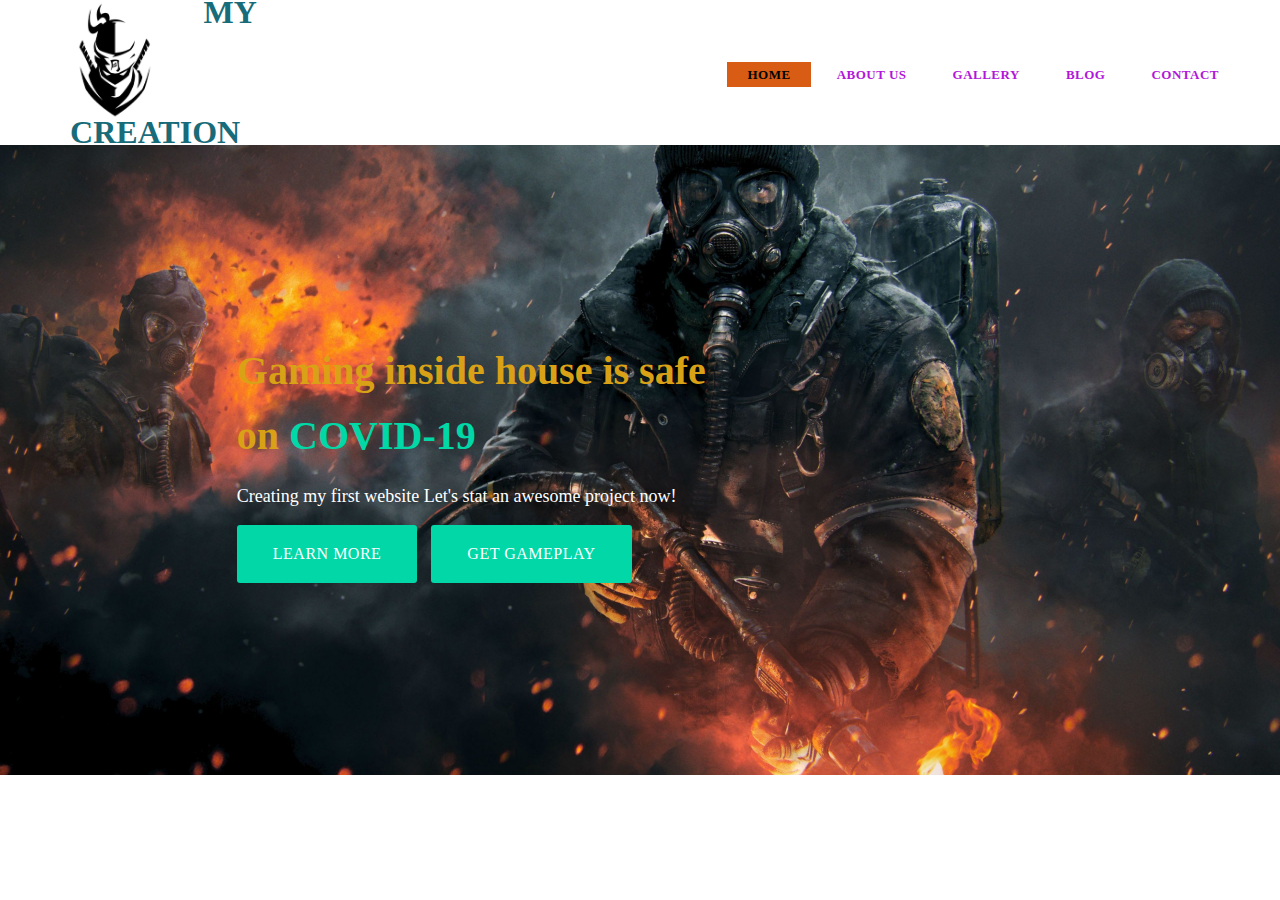
<file: WebsiteSujan/index.html>
<!DOCTYPE html>
<html>
<head>
	<title>MY CRETIONS</title>
	<link rel="stylesheet" type="text/css" href="css/style.css">
</head>
<body>
	
<div class="container">
	<div class="main">
		<nav>
			<div class="logo">
				<img src="images/logo.png">
				<h1>MY CREATION</h1>
			</div>
			<ul>
				<li class="active"><a href="#">HOME</a></li>
				<li><a href="aboutus.html">ABOUT US</a></li>
				<li><a href="gallery.html">GALLERY</a></li>
				<li><a href="blog.html">BLOG</a></li>
				<li><a href="contact.html">CONTACT</a></li>
			</ul>
		</nav>
	</div>
	<div class="slider">
		<div class="title">
			<h1>Gaming inside house is safe on <span>COVID-19</span></h1>
			<p>Creating my first website Let's stat an awesome project now! </p>
			<a href="learnmore.html" target="_blank" class="btn">LEARN MORE</a>
			<a href="getgameplay.html" target="_blank" class="btn">GET GAMEPLAY</a>
		</div>
	</div>

	
		</div>
	</div>
</div>

</body>
</html>
</file>
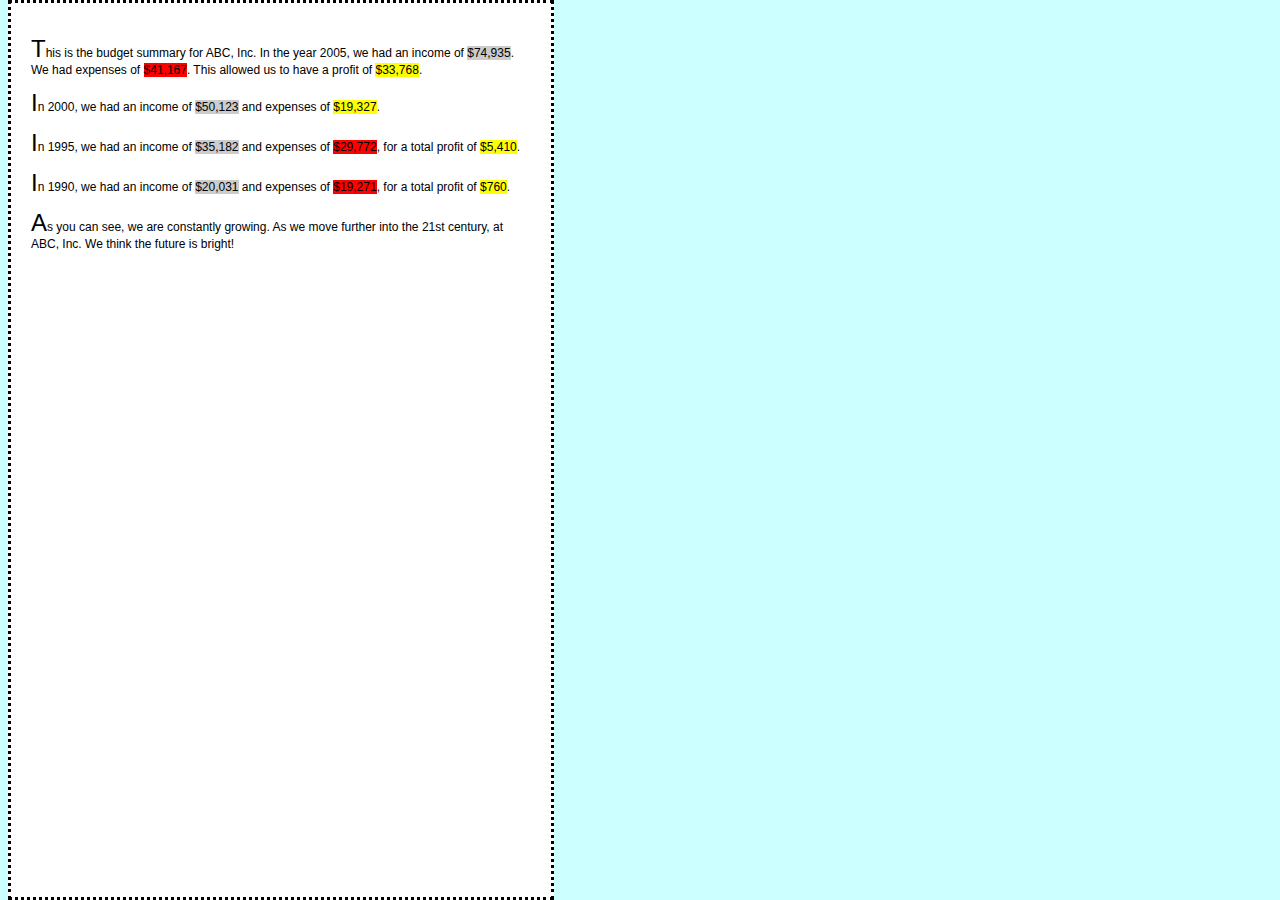
<file: Week- 9/index.html>
<!DOCTYPE html>
<html>
<head>
	<title>ABC, Inc. Year End Budject Summary</title>
<link rel="stylesheet" type="text/css" href="css/style.css">
</head>
<body>
<div id="budgetsummary">
	<p>This is the budget summary for ABC, Inc. In the year 2005, we had an income of <span class="income">$74,935</span>. We had expenses of 
		<span class="expenses">$41,167</span>. This allowed us to have a profit of <span class="profit">$33,768</span>.
	</p>
<p>In 2000, we had an income of <span class="income">$50,123</span> and expenses of <span class="profit">$19,327</span>.
</p>
<p>In 1995, we had an income of <span class="income"> $35,182</span> and expenses of <span class="expenses">$29,772</span>, for a total profit of <span class="profit"> $5,410</span>.
</p>
<p>In 1990, we had an income of <span class="income"> $20,031</span> and expenses of <span class="expenses">$19,271</span>, for a total profit of <span class="profit"> $760</span>.
</p>
<p>As you can see, we are constantly growing. As we move further into the 21st century, at ABC, Inc. We think the future is bright!</p>
</div>
</body>
</html>
</file>
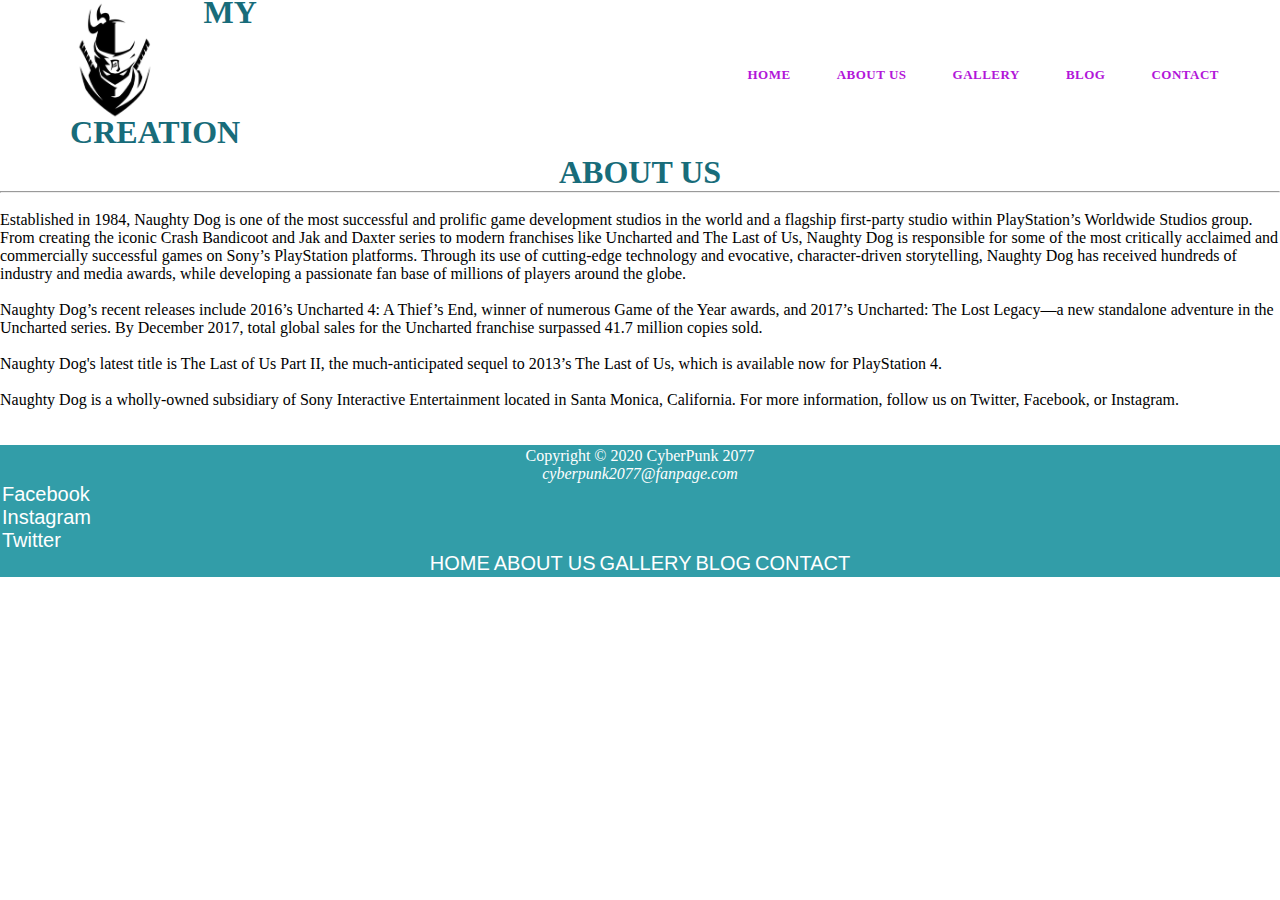
<file: WebsiteSujan/aboutus.html>
<!DOCTYPE html>
<html>
<head>
	<title>MY CRETIONS</title>
	<link rel="stylesheet" type="text/css" href="css/style.css">
</head>
<body>
	<header>
<div class="container">
	<div class="main">
		<nav>
			<div class="logo">
				<img src="images/logo.png">
				<h1>MY CREATION</h1>
			</div>
			<ul>
				<li><a href="index.html">HOME</a></li>
				<li><a href="#">ABOUT US</a></li>
				<li><a href="gallery.html">GALLERY</a></li>
				<li><a href="blog.html">BLOG</a></li>
				<li><a href="contact.html">CONTACT</a></li>
			</ul>
		</nav>
	</div>
	<br><br><br>
	<h1>ABOUT US</h1>
	<hr>
	<br>
	<p>Established in 1984, Naughty Dog is one of the most successful and prolific game development studios in the world and a flagship first-party studio within PlayStation’s Worldwide Studios group. From creating the iconic Crash Bandicoot and Jak and Daxter series to modern franchises like Uncharted and The Last of Us, Naughty Dog is responsible for some of the most critically acclaimed and commercially successful games on Sony’s PlayStation platforms. Through its use of cutting-edge technology and evocative, character-driven storytelling, Naughty Dog has received hundreds of industry and media awards, while developing a passionate fan base of millions of players around the globe.<br><br>
	Naughty Dog’s recent releases include 2016’s Uncharted 4: A Thief’s End, winner of numerous Game of the Year awards, and 2017’s Uncharted: The Lost Legacy—a new standalone adventure in the Uncharted series. By December 2017, total global sales for the Uncharted franchise surpassed 41.7 million copies sold.<br><br>
	Naughty Dog's latest title is The Last of Us Part II, the much-anticipated sequel to 2013’s The Last of Us, which is available now for PlayStation 4.<br><br>
	Naughty Dog is a wholly-owned subsidiary of Sony Interactive Entertainment located in Santa Monica, California. For more information, follow us on Twitter, Facebook, or Instagram.<br><br><br></p>
	<div class = "footer">
      Copyright &copy; 2020 CyberPunk 2077<br/>
      <i>cyberpunk2077@fanpage.com</i>
      <p align="left" style="Top:0px; left:0px;"> <a href="#"> Facebook</a></p>
      <p align="left" style="Top:0px; left:0px;"> <a href="#"> Instagram</a></p>
      <p align="left" style="Top:0px; left:0px;"> <a href="#"> Twitter</a></p>

      			<a href="index.html">HOME</a>
				<a href="#">ABOUT US</a>
				<a href="gallery.html">GALLERY</a>
				<a href="blog.html">BLOG</a>
				<a href="contact.html">CONTACT</a>
  </div>
  </div>
  </body>

</html>
</file>
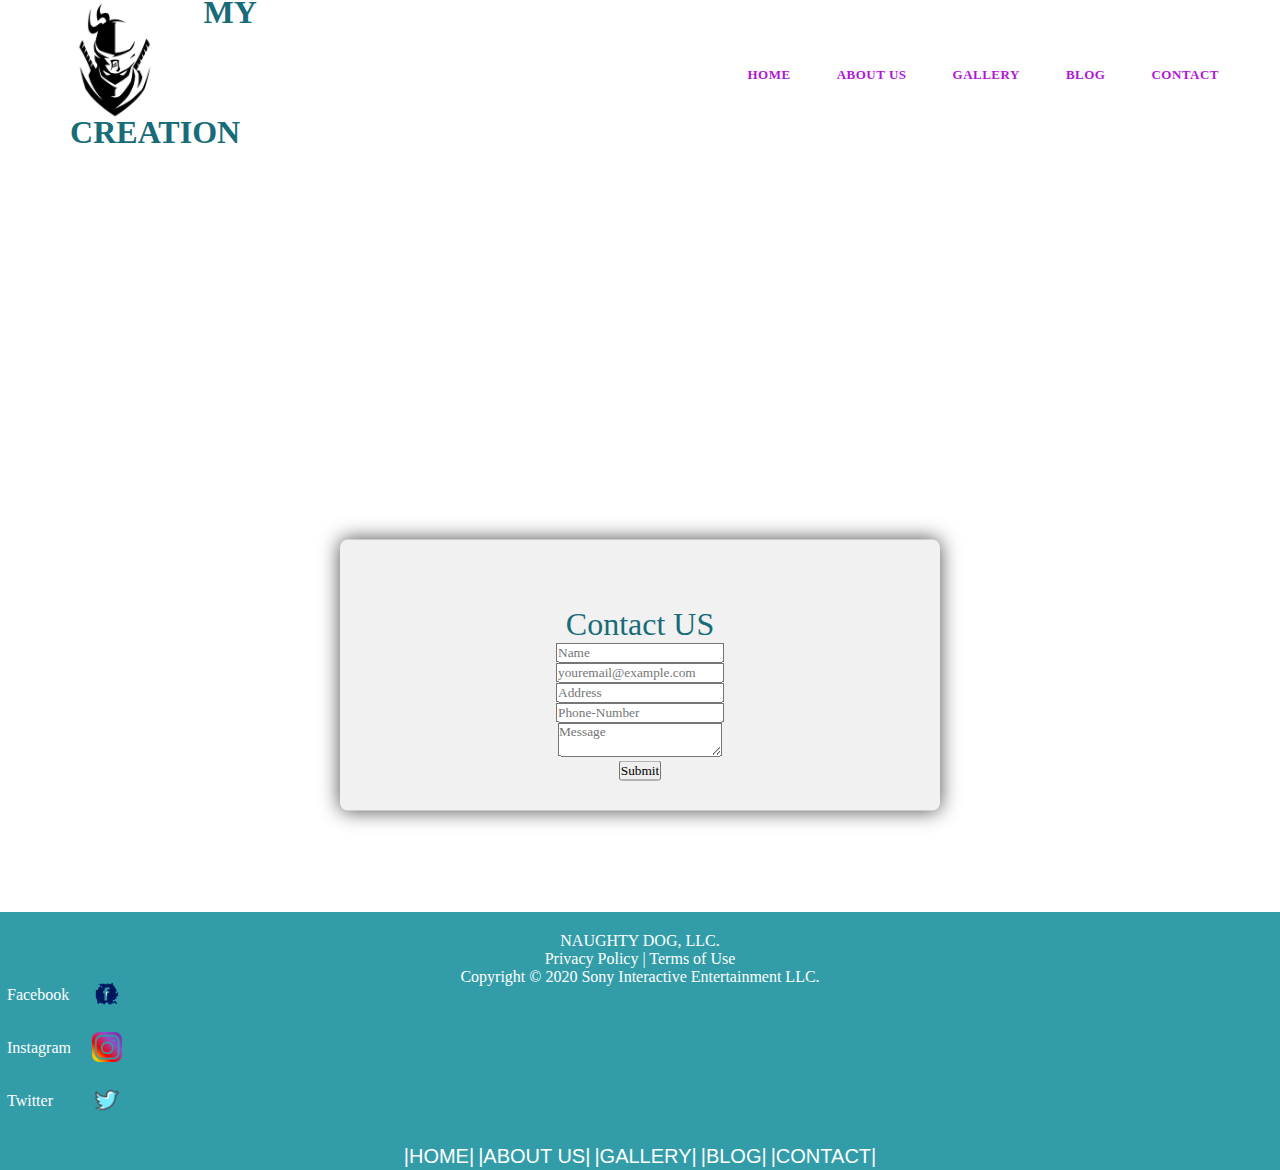
<file: WebsiteSujan/contact.html>
<!DOCTYPE html>
<html>
<head>
	<title>MY CRETIONS</title>
	<link rel="stylesheet" type="text/css" href="css/style.css">
</head>
<body>

<div class="container">
	<div class="main">
		<nav>
			<div class="logo">
				<img src="images/logo.png">
				<h1>MY CREATION</h1>
			</div>
			<ul>
				<li><a href="index.html">HOME</a></li>
				<li><a href="aboutus.html">ABOUT US</a></li>
				<li><a href="gallery.html">GALLERY</a></li>
				<li><a href="blog.html">BLOG</a></li>
				<li><a href="#">CONTACT</a></li>
			</ul>
		</nav>


<div class="bk">
	<div class="contact-form">
		<br>
		<br>
		<h1> Contact US</h1>
    <div id="errormsg">
    </div>
    <form name="myform" id="myform" action="index.html" method="post"onsubmit="return validation()">
      <div class="input-field">
    <input type="text" placeholder="Name" name="name">
    </div>
    <div class="input-field">
    <input type="email" placeholder="youremail@example.com" name="email" required="required">
    </div>
    <div class="input-field">
    <input type="text" placeholder="Address" name="address">
    </div>
    <div class="input-field">
    <input type="text" placeholder="Phone-Number" name="phoneno">
    </div>
    <div class="input-field">
    <textarea id="message" placeholder="Message"></textarea>
</div>
<div class="btn">
  <input type="submit" onsubmit="return submit()" >
</div>
</div>
 </form>
</div>


	<div class="foot">
	<div class = "footer">
    <br>
    <j>NAUGHTY DOG, LLC. <br>
    Privacy Policy | Terms of Use</j><br> 
      <t>Copyright &copy; 2020 Sony Interactive Entertainment LLC.</t><br/>
      
      <p align="left" style="top:0px; position: relative; left:5px;"> Facebook </p> 
      <p align="left" style="top:-25px; position: relative; left:90px;">
      <a href="https://www.facebook.com/" target="_blank"> <img src="images/fb.png" width="30px"> </a> </p>
      
      <p align="left" style="top:0px; position: relative; left:5px;"> Instagram </p> 
      <p align="left" style="top:-25px; position: relative; left:90px;">
      <a href="https://www.instagram.com/" target="_blank"> <img src="images/in.png" width="30px"> </a> </p>

      <p align="left" style="top:0px; position: relative; left:5px;"> Twitter </p> 
      <p align="left" style="top:-25px; position: relative; left:90px;">
      <a href="https://twitter.com/" target="_blank"> <img src="images/tw.png" width="30px"> </a> </p>
      

        <a href="index.html">|HOME|</a>
        <a href="#">|ABOUT US|</a>
        <a href="gallery.html">|GALLERY|</a>
        <a href="blog.html">|BLOG|</a>
        <a href="contact.html">|CONTACT|</a>
  </div>
</div>

<script src="js/script.js"></script>

	
</body>
</html>
</file>
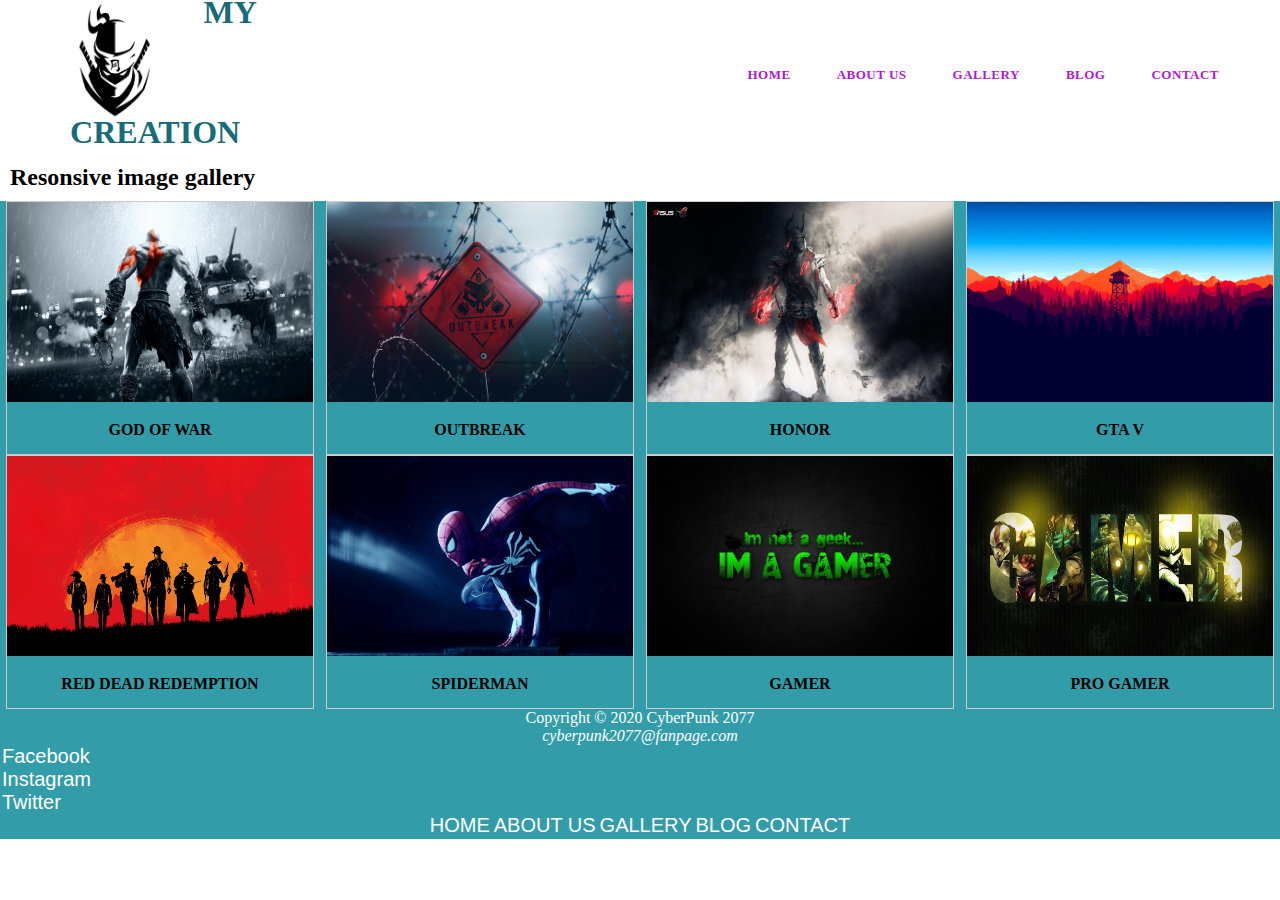
<file: WebsiteSujan/gallery.html>
<!DOCTYPE html>
<html>
<head>
	<link rel="stylesheet" type="text/css" href="css/style.css">
	<title>Responsive image gallery</title>
	
</head>
<body>
	<div class="container">
	<div class="main">
		<nav>
			<div class="logo">
				<img src="images/logo.png">
				<h1>MY CREATION</h1>
			</div>
			<ul>
				<li><a href="index.html">HOME</a></li>
				<li><a href="aboutus.html">ABOUT US</a></li>
				<li><a href="#">GALLERY</a></li>
				<li><a href="blog.html">BLOG</a></li>
				<li><a href="contact.html">CONTACT</a></li>
			</ul>
		</nav>
	</div>
	<br>
	<br>
	<br>
	<h2>Resonsive image gallery</h2>
	<div class="responsive">
		<div class="gallery">
			<a href="images/2.jpg" target="_blank"><img src="images/2.jpg" width="300" height="200"></a>
			<div class="des">GOD OF WAR</div>
				
			</div>
	</div>
	<div class="responsive">
		<div class="gallery">
			<a href="images/3.jpg" target="_blank"><img src="images/3.jpg" width="300" height="200"></a>
			<div class="des">OUTBREAK</div>
				
			</div>
	</div>
	<div class="responsive">
		<div class="gallery">
			<a href="images/4.jpg" target="_blank"><img src="images/4.jpg" width="300" height="200"></a>
			<div class="des">HONOR</div>
				
			</div>
	</div>
	<div class="responsive">
		<div class="gallery">
			<a href="images/5.jpg" target="_blank"><img src="images/5.jpg" width="300" height="200"></a>
			<div class="des">GTA V</div>
				
			</div>
	</div>
	<div class="responsive">
		<div class="gallery">
			<a href="images/6.jpg" target="_blank"><img src="images/6.jpg" width="300" height="200"></a>
			<div class="des">RED DEAD  REDEMPTION</div>
				
			</div>
	</div>
	<div class="responsive">
		<div class="gallery">
			<a href="images/7.jpg" target="_blank"><img src="images/7.jpg" width="300" height="200"></a>
			<div class="des">SPIDERMAN</div>
				
			</div>
	</div>
	<div class="responsive">
		<div class="gallery">
			<a href="images/8.jpg" target="_blank"><img src="images/8.jpg" width="300" height="200"></a>
			<div class="des">GAMER</div>
				
			</div>
	</div>
 	<div class="responsive">
	<div class="gallery">
			<a href="images/9.jpg" target="_blank"><img src="images/9.jpg" width="300" height="200"></a>
			<div class="des">PRO GAMER</div>
				
			</div>
	</div>
<div class = "footer">
      Copyright &copy; 2020 CyberPunk 2077<br/>
      <i>cyberpunk2077@fanpage.com</i>
      <p align="left" style="Top:0px; left:0px;"> <a href="#"> Facebook</a></p>
      <p align="left" style="Top:0px; left:0px;"> <a href="#"> Instagram</a></p>
      <p align="left" style="Top:0px; left:0px;"> <a href="#"> Twitter</a></p>

      			<a href="index.html">HOME</a>
				<a href="aboutus.html">ABOUT US</a>
				<a href="#">GALLERY</a>
				<a href="blog.html">BLOG</a>
				<a href="contact.html">CONTACT</a>
  </div>
</div>
	 
	</div>

</body>
</html>
</file>
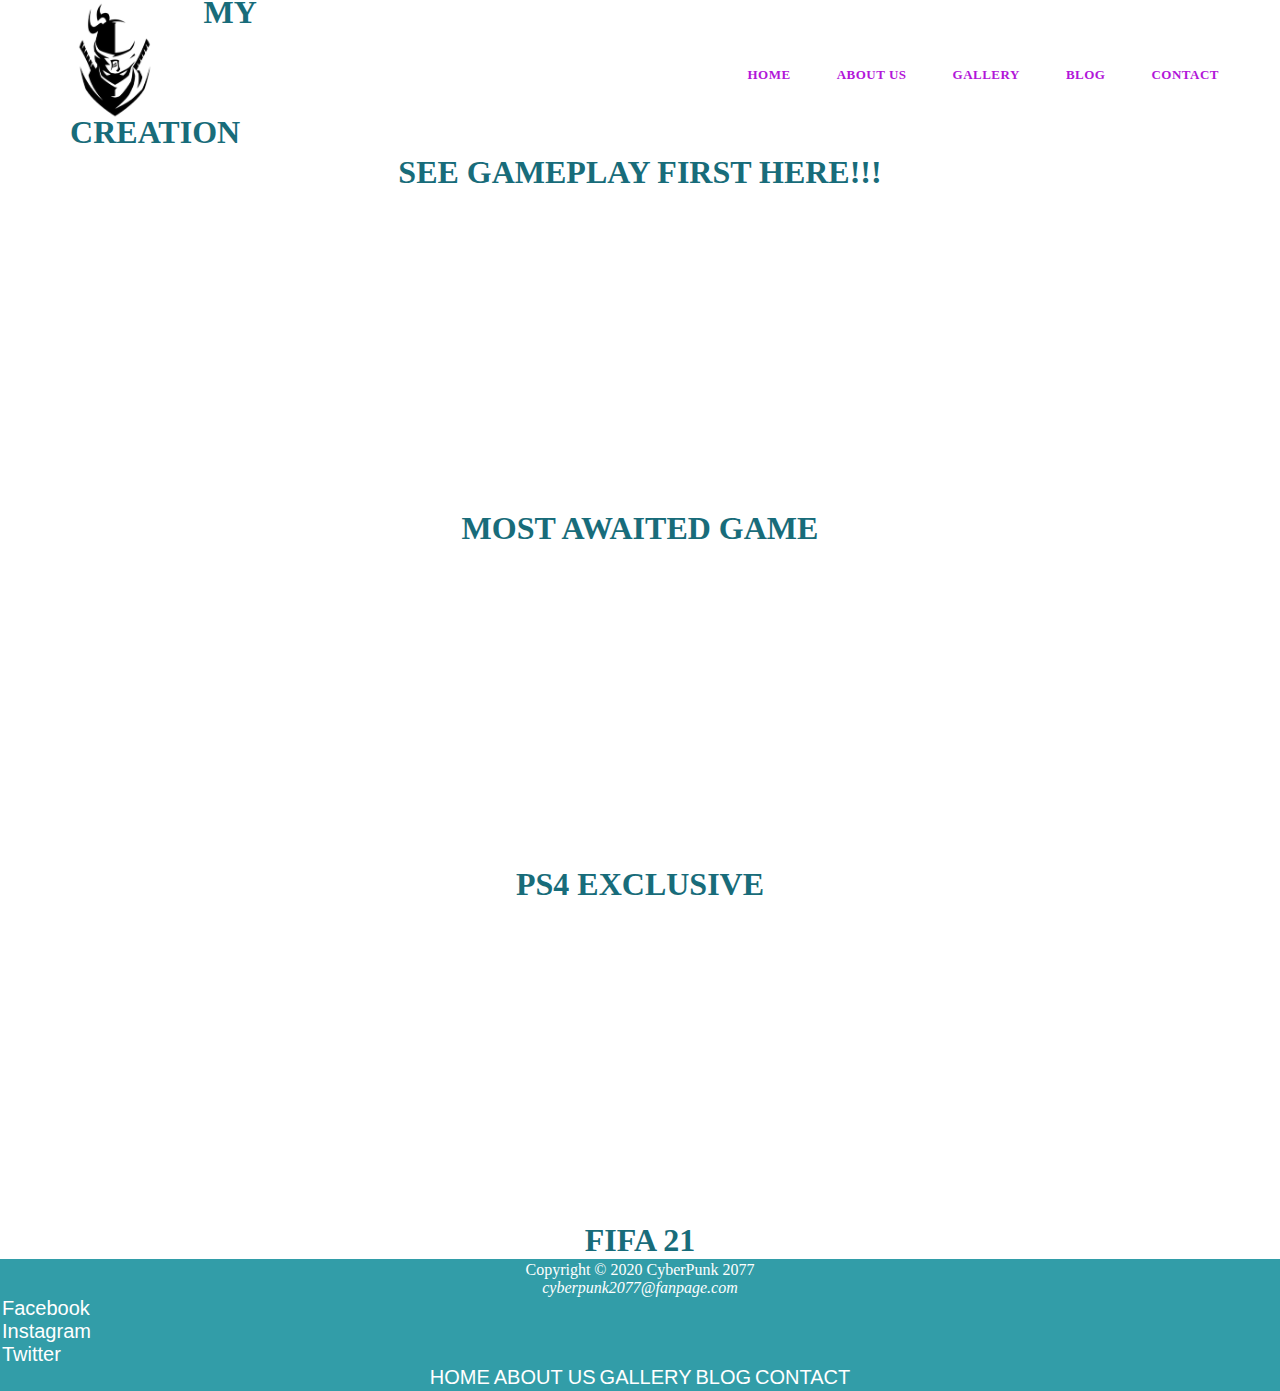
<file: WebsiteSujan/getgameplay.html>
<!DOCTYPE html>
<html lang="en" dir="ltr">
  <head>
    <meta charset="utf-8">
    <title>Morenews-Fan Page </title>
    <link rel="stylesheet"  type="text/css" href="css/style.css">
  </head>
  <body>
    

   <div class="container">

  <div class="main">
    <nav>
      <div class="logo">
        <img src="images/logo.png">
        <h1>MY CREATION</h1>
      </div>
      <ul>
        <li><a href="index.html">HOME</a></li>
        <li><a href="aboutus.html">ABOUT US</a></li>
        <li><a href="gallery.html">GALLERY</a></li>
        <li><a href="blog.html">BLOG</a></li>
        <li><a href="contact.html">CONTACT</a></li>
      </ul>
    </nav>
  </div>
</div>
<div class="see">
  <br>
  <br>
  <br>
 <h1>SEE GAMEPLAY FIRST HERE!!!</h1>
</div>
  

  <div class="editvideo">
  <iframe width="560" height="315" src="https://www.youtube.com/embed/D3yXUegGxu8" frameborder="0" allow="accelerometer; autoplay; encrypted-media; gyroscope; picture-in-picture" allowfullscreen></iframe>
  <h1>MOST AWAITED GAME</h1>
  <div class="editvideo">
    <iframe width="560" height="315" src="https://www.youtube.com/embed/k_OQJsWR4Uw" frameborder="0" allow="accelerometer; autoplay; encrypted-media; gyroscope; picture-in-picture" allowfullscreen></iframe>
    <h1>PS4 EXCLUSIVE</h1>
  </div>
  <div class="editvideo">
    <iframe width="560" height="315" src="https://www.youtube.com/embed/83Qq2tsOtl0" frameborder="0" allow="accelerometer; autoplay; encrypted-media; gyroscope; picture-in-picture" allowfullscreen></iframe>
    <h1>FIFA 21</h1>
  </div>

</div>
<div class = "footer">
      Copyright &copy; 2020 CyberPunk 2077<br/>
      <i>cyberpunk2077@fanpage.com</i>
      <p align="left" style="Top:0px; left:0px;"> <a href="#"> Facebook</a></p>
      <p align="left" style="Top:0px; left:0px;"> <a href="#"> Instagram</a></p>
      <p align="left" style="Top:0px; left:0px;"> <a href="#"> Twitter</a></p>

        <a href="index.html">HOME</a>
        <a href="aboutus.html">ABOUT US</a>
        <a href="gallery.html">GALLERY</a>
        <a href="blog.html">BLOG</a>
        <a href="contact.html">CONTACT</a>
  </div>
</div>
</body>
</html>
</file>
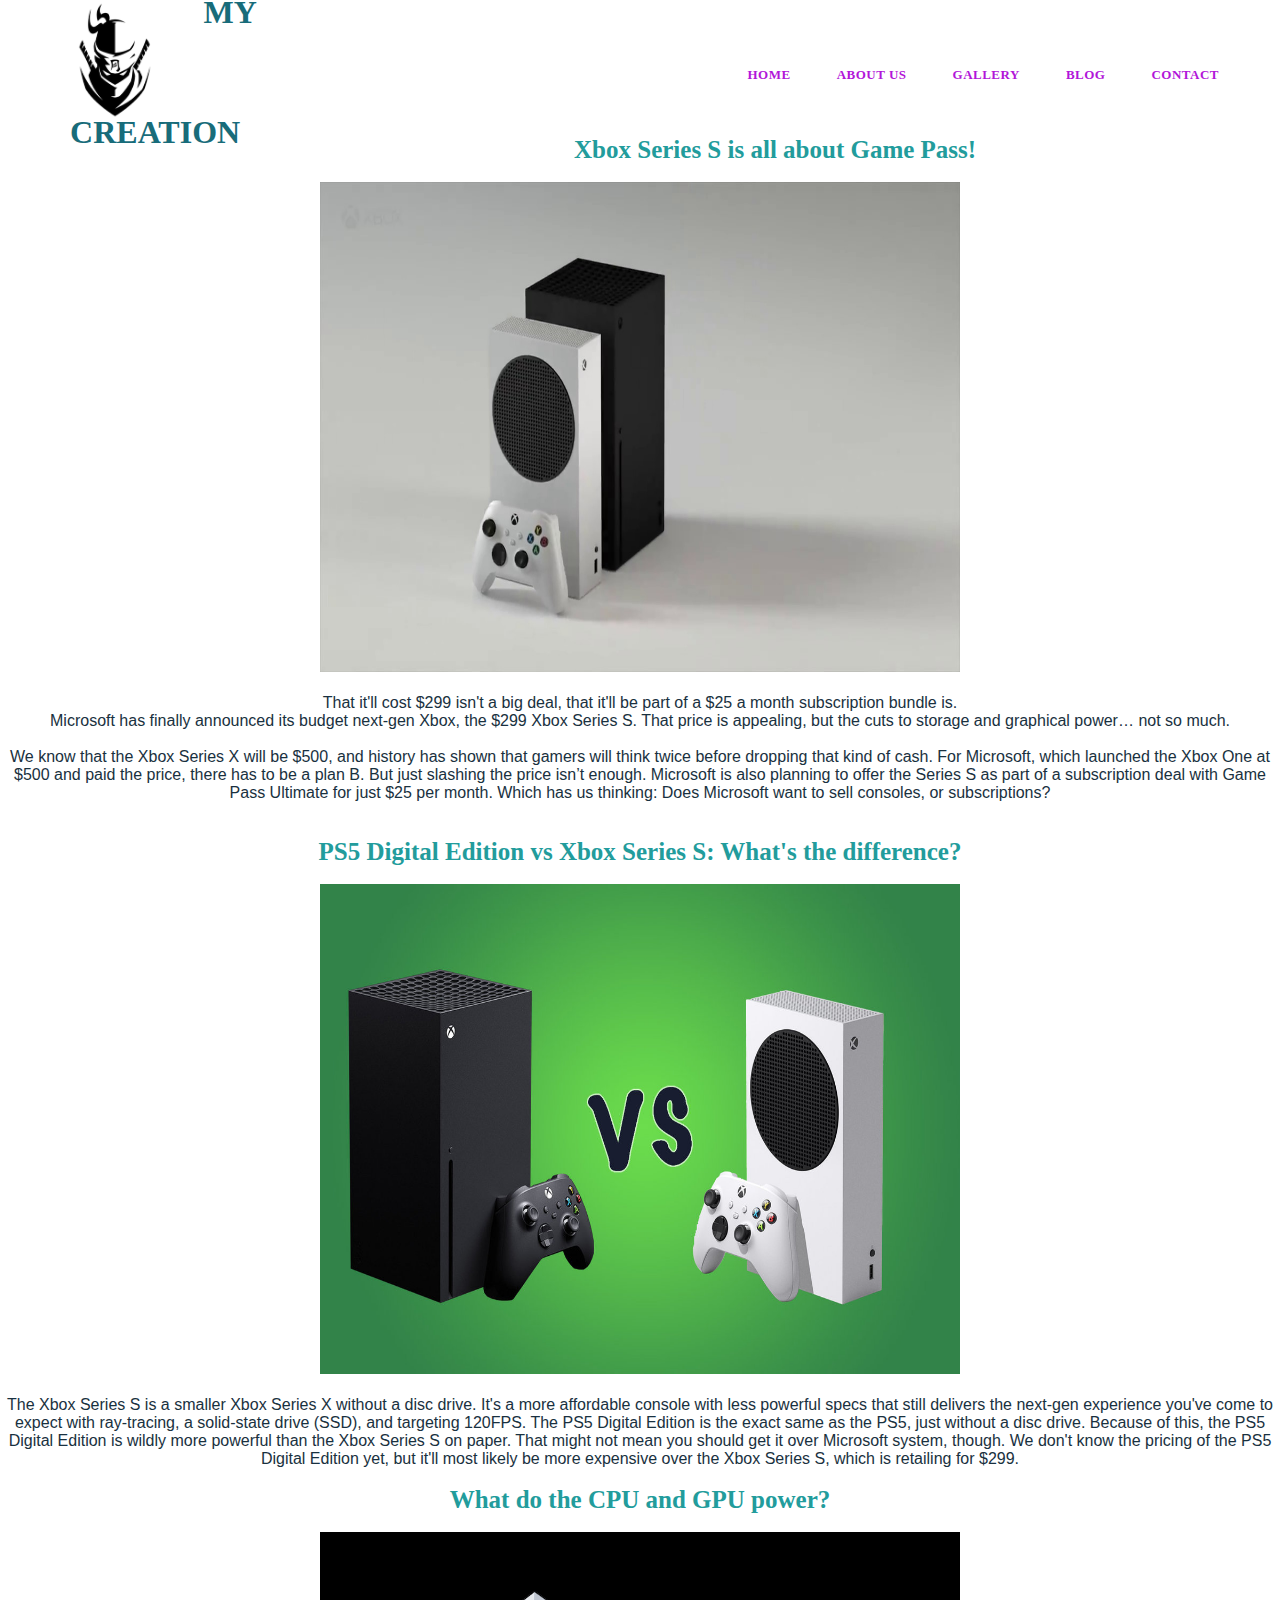
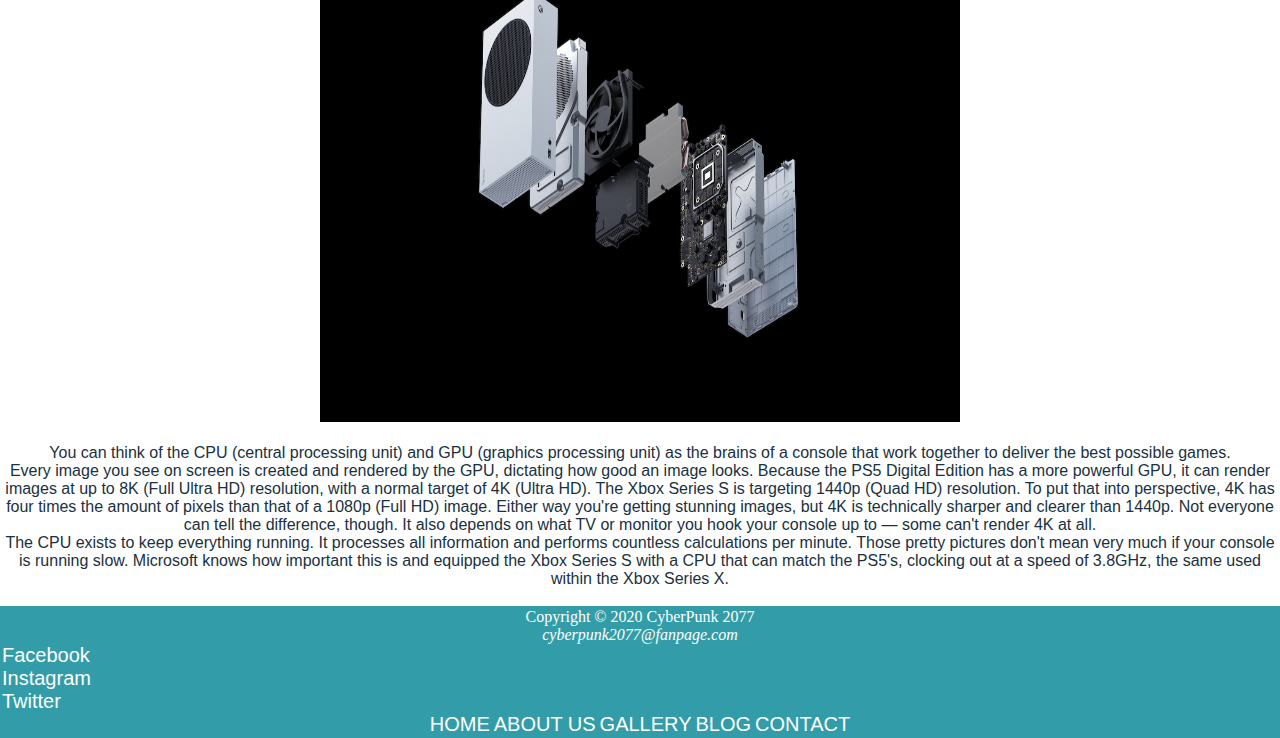
<file: WebsiteSujan/learnmore.html>
<!DOCTYPE html>
<html lang="en" dir="ltr">
  <head>
    <meta charset="utf-8">
    <title>LEARNMORE </title>
    <link rel="stylesheet"  type="text/css" href="css/style.css">
  </head>
  <body>

   <div class="container">
  <div class="main">
    <nav>
      <div class="logo">
        <img src="images/logo.png">
        <h1>MY CREATION</h1>
      </div>
      <ul>
        <li><a href="index.html">HOME</a></li>
        <li><a href="aboutus.html">ABOUT US</a></li>
        <li><a href="gallery.html">GALLERY</a></li>
        <li><a href="blog.html">BLOG</a></li>
        <li><a href="contact.html">CONTACT</a></li>
      </ul>
    </nav>
  </div>
  <br>
  <br>
  <div class="cybertext"> Xbox Series S is all about Game Pass!</div><br>
    <div class="image3">
      <img src="images/10.jpg" width="50%" height="490px"><br>

    <div class="text">
    <br>  
    That it'll cost $299 isn't a big deal, that it'll be part of a $25 a month subscription bundle is. <br/>

    Microsoft has finally announced its budget next-gen Xbox, the $299 Xbox Series S. That price is appealing, but the cuts to storage and graphical power… not so much. <br/><br/>We know that the Xbox Series X will be $500, and history has shown that gamers will think twice before dropping that kind of cash. For Microsoft, which launched the Xbox One at $500 and paid the price, there has to be a plan B. But just slashing the price isn’t enough. Microsoft is also planning to offer the Series S as part of a subscription deal with Game Pass Ultimate for just $25 per month. Which has us thinking: Does Microsoft want to sell consoles, or subscriptions?<br/><br/>
    </div>
     <br> 

    <div class="cybertext"> PS5 Digital Edition vs Xbox Series S: What's the difference?</div><br>
    <div class="image3">
      <img src="images/11.jpg" width="50%" height="490px"><br>
    <div class="text">
     <br> 
    The Xbox Series S is a smaller Xbox Series X without a disc drive. It's a more affordable console with less powerful specs that still delivers the next-gen experience you've come to expect with ray-tracing, a solid-state drive (SSD), and targeting 120FPS. The PS5 Digital Edition is the exact same as the PS5, just without a disc drive. Because of this, the PS5 Digital Edition is wildly more powerful than the Xbox Series S on paper. That might not mean you should get it over Microsoft system, though. We don't know the pricing of the PS5 Digital Edition yet, but it'll most likely be more expensive over the Xbox Series S, which is retailing for $299.<br/>
   </div>
    <br>
    <div class="cybertext">What do the CPU and GPU power?</div><br>
    <div class="image3">
      <img src="images/12.jpg" width="50%" height="490px"><br>
    <div class="text">
     <br>   
    You can think of the CPU (central processing unit) and GPU (graphics processing unit) as the brains of a console that work together to deliver the best possible games.<br/>
    Every image you see on screen is created and rendered by the GPU, dictating how good an image looks. Because the PS5 Digital Edition has a more powerful GPU, it can render images at up to 8K (Full Ultra HD) resolution, with a normal target of 4K (Ultra HD). The Xbox Series S is targeting 1440p (Quad HD) resolution. To put that into perspective, 4K has four times the amount of pixels than that of a 1080p (Full HD) image. Either way you're getting stunning images, but 4K is technically sharper and clearer than 1440p. Not everyone can tell the difference, though. It also depends on what TV or monitor you hook your console up to — some can't render 4K at all.<br>

    The CPU exists to keep everything running. It processes all information and performs countless calculations per minute. Those pretty pictures don't mean very much if your console is running slow. Microsoft knows how important this is and equipped the Xbox Series S with a CPU that can match the PS5's, clocking out at a speed of 3.8GHz, the same used within the Xbox Series X.<br> <br> 
   </div>
   <div class = "footer">
      Copyright &copy; 2020 CyberPunk 2077<br/>
      <i>cyberpunk2077@fanpage.com</i>
      <p align="left" style="Top:0px; left:0px;"> <a href="#"> Facebook</a></p>
      <p align="left" style="Top:0px; left:0px;"> <a href="#"> Instagram</a></p>
      <p align="left" style="Top:0px; left:0px;"> <a href="#"> Twitter</a></p>

        <a href="index.html">HOME</a>
        <a href="aboutus.html">ABOUT US</a>
        <a href="gallery.html">GALLERY</a>
        <a href="blog.html">BLOG</a>
        <a href="contact.html">CONTACT</a>
  </div>
  </div>
  </body>
</html>
</file>
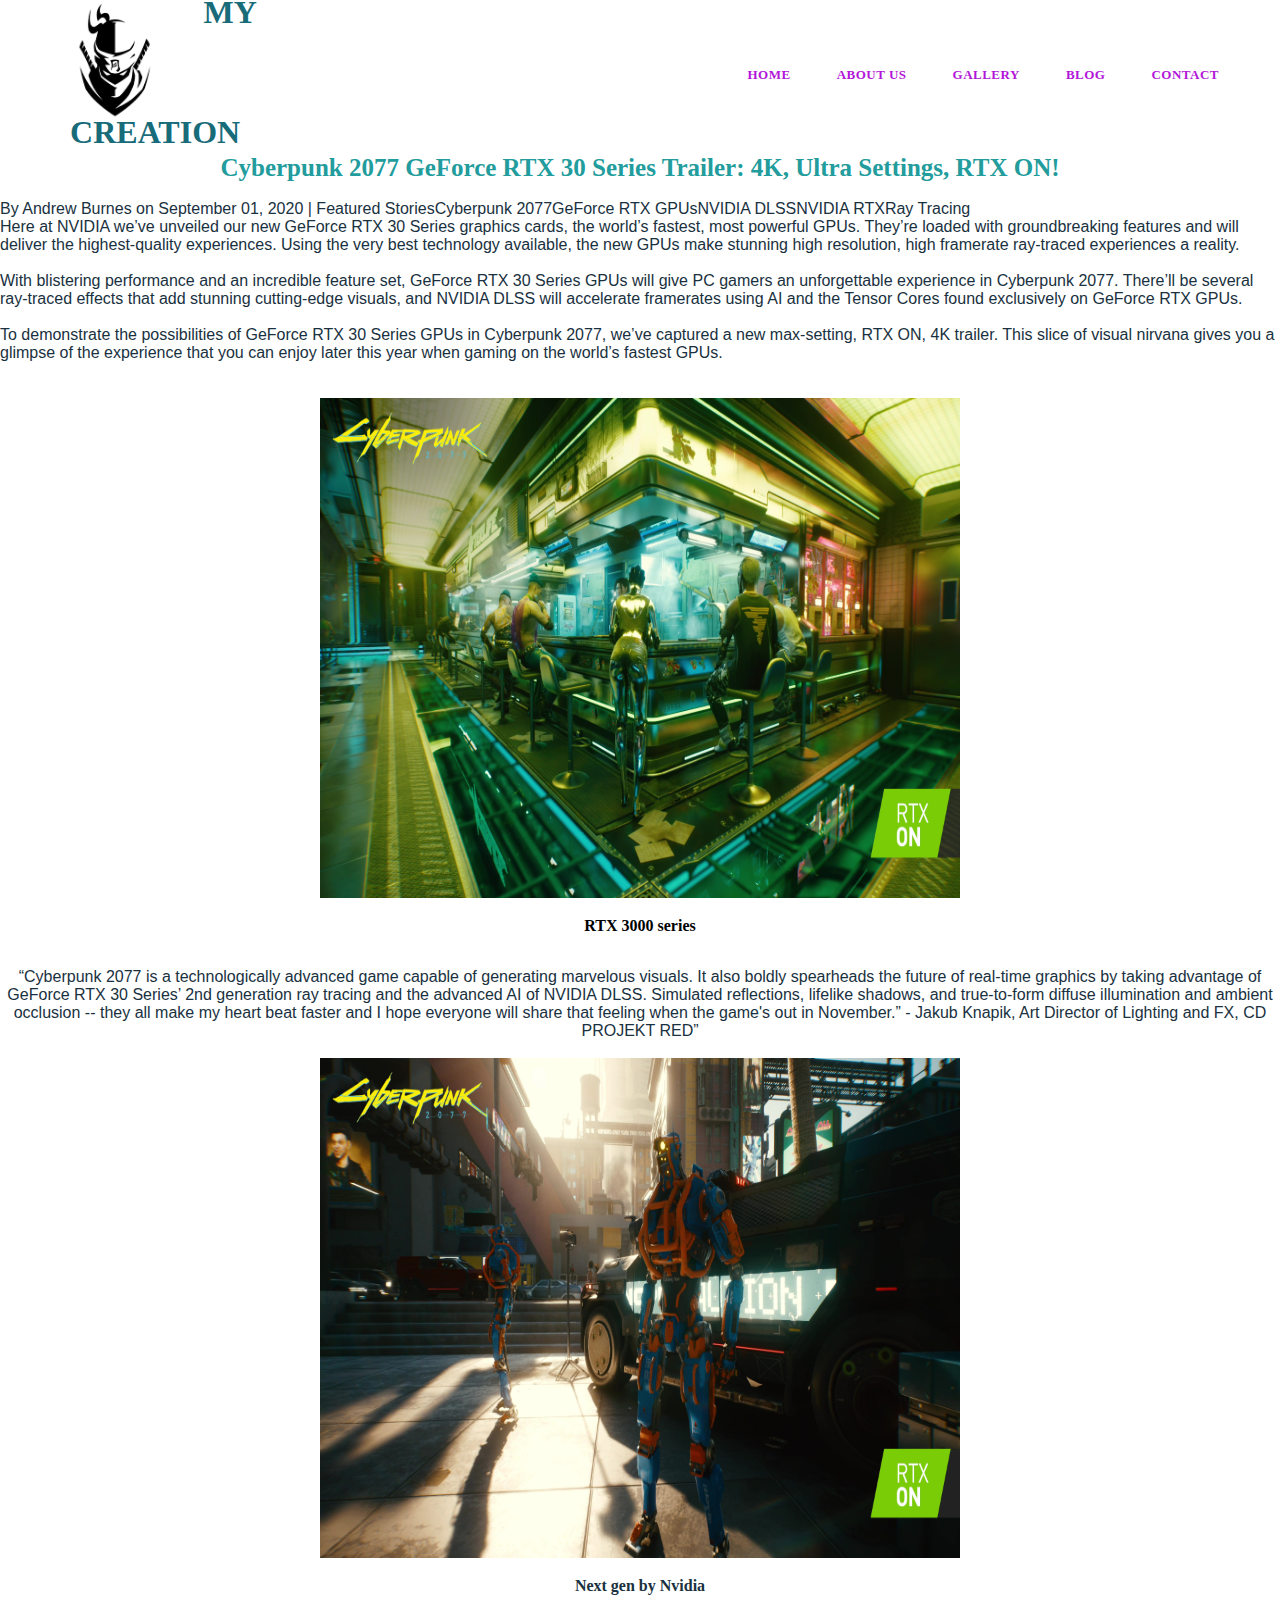
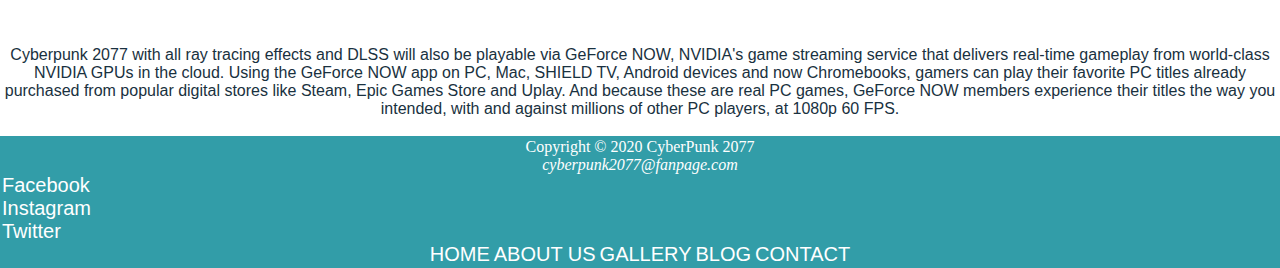
<file: WebsiteSujan/moreinfo.html>
<!DOCTYPE html>
<html lang="en" dir="ltr">
  <head>
    <meta charset="utf-8">
    <title>MOREINFO </title>
    <link rel="stylesheet"  type="text/css" href="css/style.css">
  </head>
  <body>
    <div class="bg">
   <div class="container">
  <div class="main">
    <nav>
      <div class="logo">
        <img src="images/logo.png">
        <h1>MY CREATION</h1>
      </div>
      <ul>
        <li><a href="index.html">HOME</a></li>
        <li><a href="aboutus.html">ABOUT US</a></li>
        <li><a href="gallery.html">GALLERY</a></li>
        <li><a href="blog.html">BLOG</a></li>
        <li><a href="contact.html">CONTACT</a></li>
      </ul>
    </nav>
  </div>
  <br>
  <br>
  <br>
  <div class="cybertext"> Cyberpunk 2077 GeForce RTX 30 Series Trailer: 4K, Ultra Settings, RTX ON!</div><br>
    <div class="text">

    By Andrew Burnes on September 01, 2020 | Featured StoriesCyberpunk 2077GeForce RTX GPUsNVIDIA DLSSNVIDIA RTXRay Tracing <br/>

    Here at NVIDIA we’ve unveiled our new GeForce RTX 30 Series graphics cards, the world’s fastest, most powerful GPUs. They’re loaded with groundbreaking features and will deliver the highest-quality experiences. Using the very best technology available, the new GPUs make stunning high resolution, high framerate ray-traced experiences a reality. <br/><br/>With blistering performance and an incredible feature set, GeForce RTX 30 Series GPUs will give PC gamers an unforgettable experience in Cyberpunk 2077. There’ll be several ray-traced effects that add stunning cutting-edge visuals, and NVIDIA DLSS will accelerate framerates using AI and the Tensor Cores found exclusively on GeForce RTX GPUs.<br/><br/>To demonstrate the possibilities of GeForce RTX 30 Series GPUs in Cyberpunk 2077, we’ve captured a new max-setting, RTX ON, 4K trailer. This slice of visual nirvana gives you a glimpse of the experience that you can enjoy later this year when gaming on the world’s fastest GPUs.
    </div>
    <br>
    <br>
  
  <div class="image3">
  <img src="images/eoda.jpg" width="50%" height="500px">
  <div class="des">RTX 3000 series</div>
  <br>
    
  <div class="text">
  “Cyberpunk 2077 is a technologically advanced game capable of generating marvelous visuals. It also boldly spearheads the future of real-time graphics by taking advantage of GeForce RTX 30 Series’ 2nd generation ray tracing and the advanced AI of NVIDIA DLSS. Simulated reflections, lifelike shadows, and true-to-form diffuse illumination and ambient occlusion -- they all make my heart beat faster and I hope everyone will share that feeling when the game's out in November.” - Jakub Knapik, Art Director of Lighting and FX, CD PROJEKT RED”<br/><br/>
  <div class="image3">
  <img src="images/rtx.jpg" width="50%" height="500px">
  <div class="des">Next gen by Nvidia</div>
  <br>
    <br>
  <div class="text">
  Cyberpunk 2077 with all ray tracing effects and DLSS will also be playable via GeForce NOW, NVIDIA's game streaming service that delivers real-time gameplay from world-class NVIDIA GPUs in the cloud. Using the GeForce NOW app on PC, Mac, SHIELD TV, Android devices and now Chromebooks, gamers can play their favorite PC titles already purchased from popular digital stores like Steam, Epic Games Store and Uplay. And because these are real PC games, GeForce NOW members experience their titles the way you intended, with and against millions of other PC players, at 1080p 60 FPS.<br/><br/>


  <div class = "footer">
      Copyright &copy; 2020 CyberPunk 2077<br/>
      <i>cyberpunk2077@fanpage.com</i>
      <p align="left" style="Top:0px; left:0px;"> <a href="#"> Facebook</a></p>
      <p align="left" style="Top:0px; left:0px;"> <a href="#"> Instagram</a></p>
      <p align="left" style="Top:0px; left:0px;"> <a href="#"> Twitter</a></p>

        <a href="index.html">HOME</a>
        <a href="aboutus.html">ABOUT US</a>
        <a href="gallery.html">GALLERY</a>
        <a href="blog.html">BLOG</a>
        <a href="contact.html">CONTACT</a>
  </div>
    
    
  </div>
  </body>
</html>
</file>
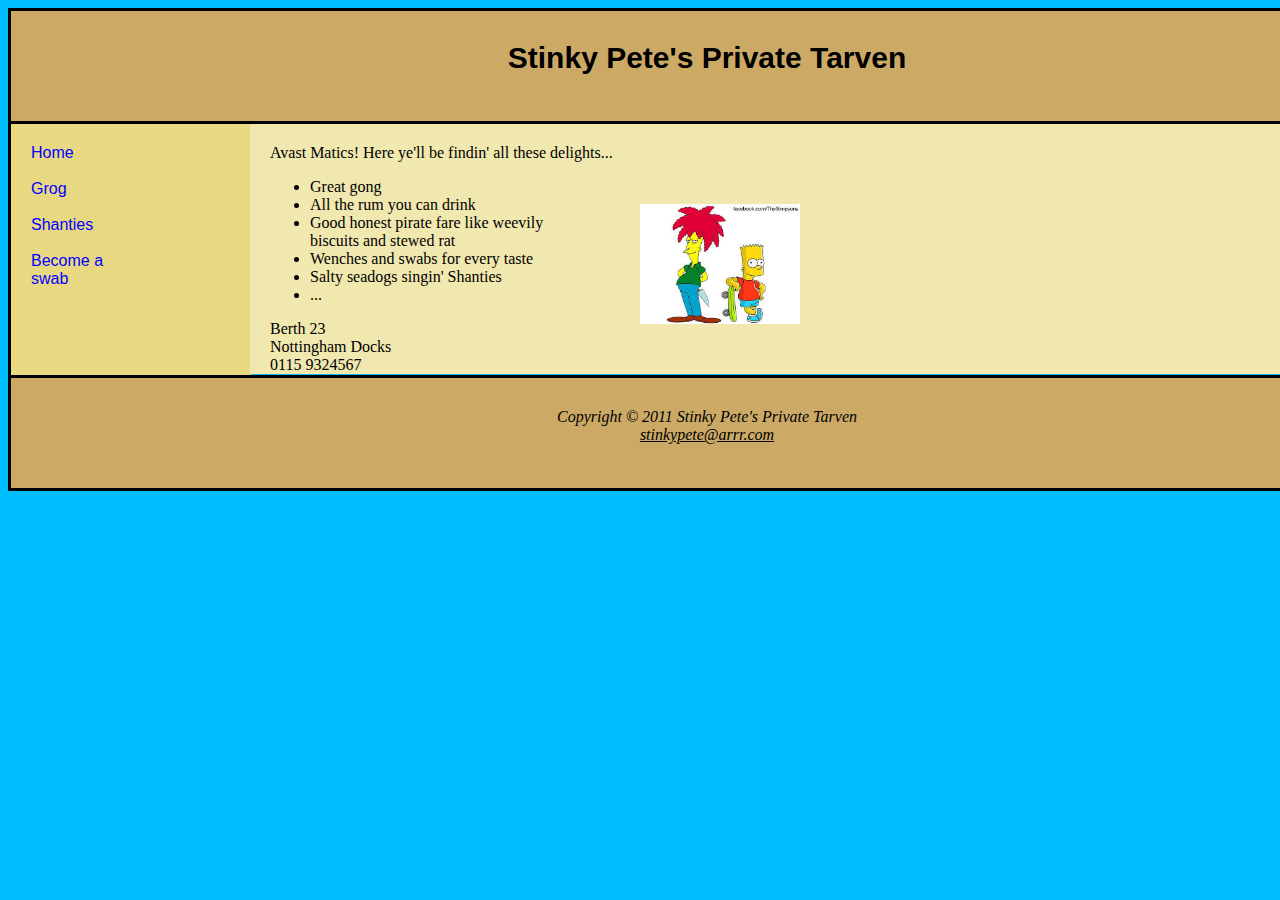
<file: Week -10/csspage.html>
<!DOCTYPE html>
<html lang="en" dir="ltr">
  <head>
    <meta charset="utf-8">
    <title>Page</title>
    <link rel="stylesheet" type="text/css" href="style.css">
  </head>
  <body>
    <div id="container">
      <div class="header">
      Stinky Pete's Private Tarven
      </div>
      <div class="navi">
        <a href="#">
      Home</a>
      <br/>
      <br/>
      <a href="#">
      Grog</a>
      <br/>
      <br/>
      <a href="#">
      Shanties</a>
      <br/>
      <br/>
      <a href="#">
      Become a
      <br/>

      swab
    </a>
      </div>
      <div class="bd">
      Avast Matics! Here ye'll be findin' all these delights...
      <ul>
        <li>Great gong</li>
        <li>All the rum you can drink</li>
        <li>Good honest pirate fare like weevily<br/> biscuits and stewed rat</li>
        <li>Wenches and swabs for every taste </li>
        <li>Salty seadogs singin' Shanties</li>
        <li>...</li>
      </ul>
      Berth 23<br/>
      Nottingham Docks<br/>
      0115 9324567
      </div>
      <div class="footer">
        Copyright &copy 2011 Stinky Pete's Private Tarven<br/>
        <u>stinkypete@arrr.com</u>
      </div>
    </div>
  </body>
</html>
</file>
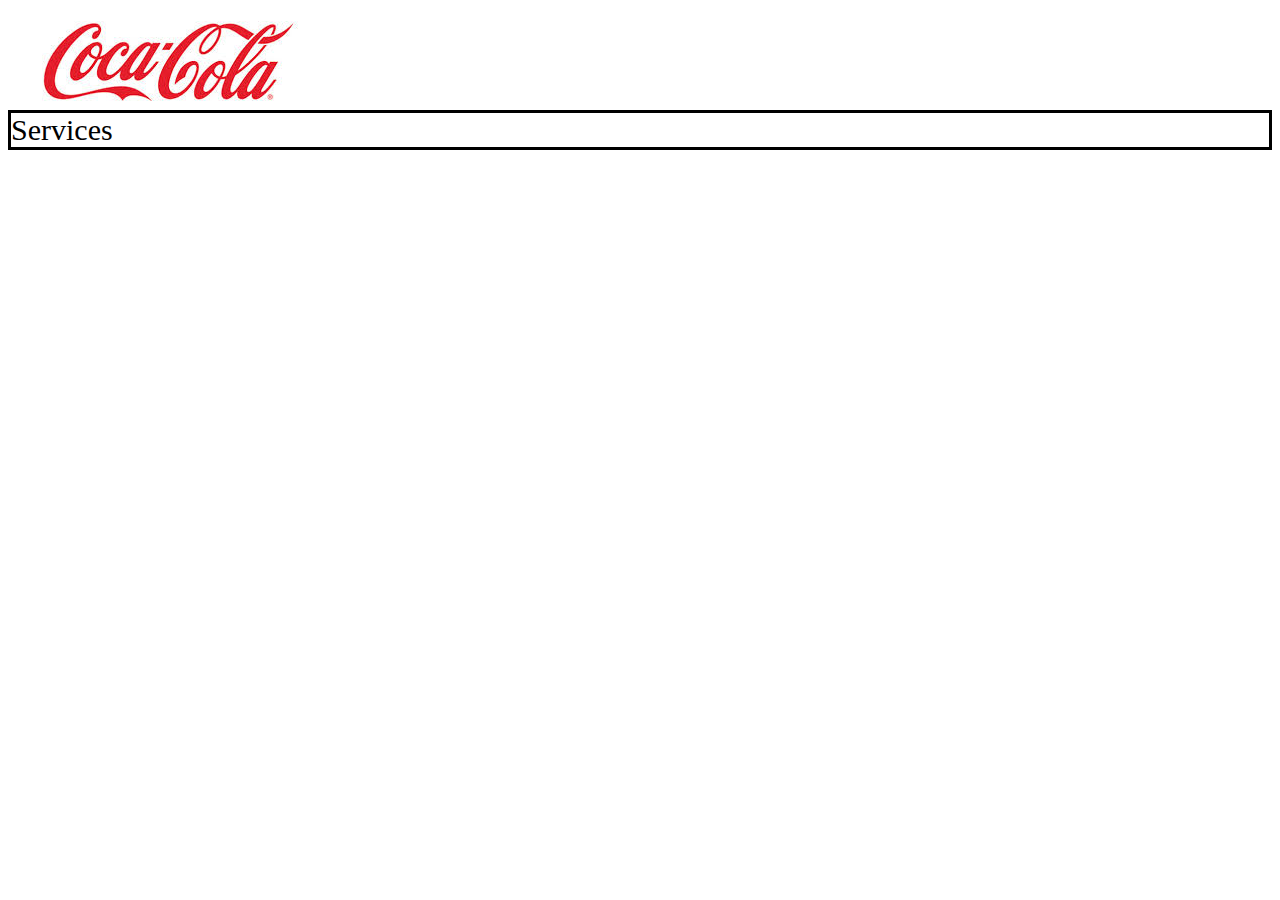
<file: Week -10/layout.html>
<!DOCTYPE html>
<html lang="en" dir="ltr">
  <head>
    <meta charset="utf-8">
    <title></title>
    <link rel="stylesheet"type="text/css" href="task3.css">
  </head>
  <body>
    <div class="logo">
<br/>
<br/>
<br/>
<br/>

<br/>
    </div>
    <div class="navi1">
    Home
    </div>
    <div class="navi2">
    About US
    </div>
    <div class = "navi3">
      Services
      </div>
      <div class = "navi4">
        Who We work with
        </div>
  </body>
</html>
</file>
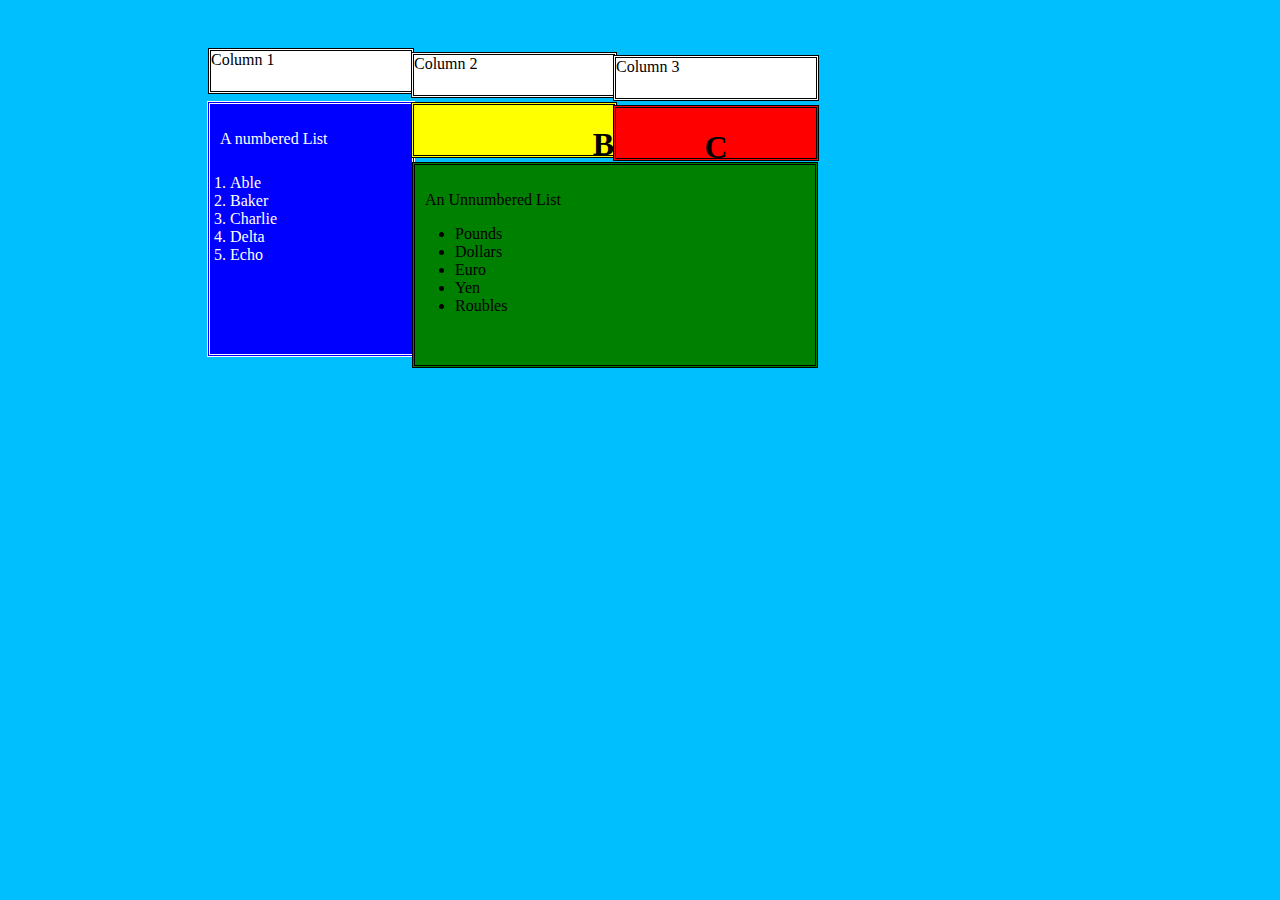
<file: Week -10/table.html>
<!DOCTYPE html>
<html>
<head>
	<title>Table</title>
	<link rel="stylesheet" type="text/css" href="style.css">
</head>
<body>
<div class="col1">Column 1</div>
<div class="col2"> Column 2 </div>
<div class = "col3"> Column 3</div>
<div class = "blue">
	<p>A numbered List</p>
<div class ="ol">
	<li>Able</li>
	<li>Baker</li>
	<li>Charlie</li>
	<li>Delta</li>
	<li>Echo</li>
</div>
	</div>
	<div class = "yellow">
	<h1 >	B</h1> </div>
	<div class="red">
 <h1>C</h1>
	</div>
	<div class = "green">
		<p>An Unnumbered List</p>
		<ul>
			<li>Pounds</li>
			<li>Dollars</li>
			<li>Euro</li>
			<li>Yen</li>
			<li> Roubles</li>
	</div>
</body>
</html>
</file>
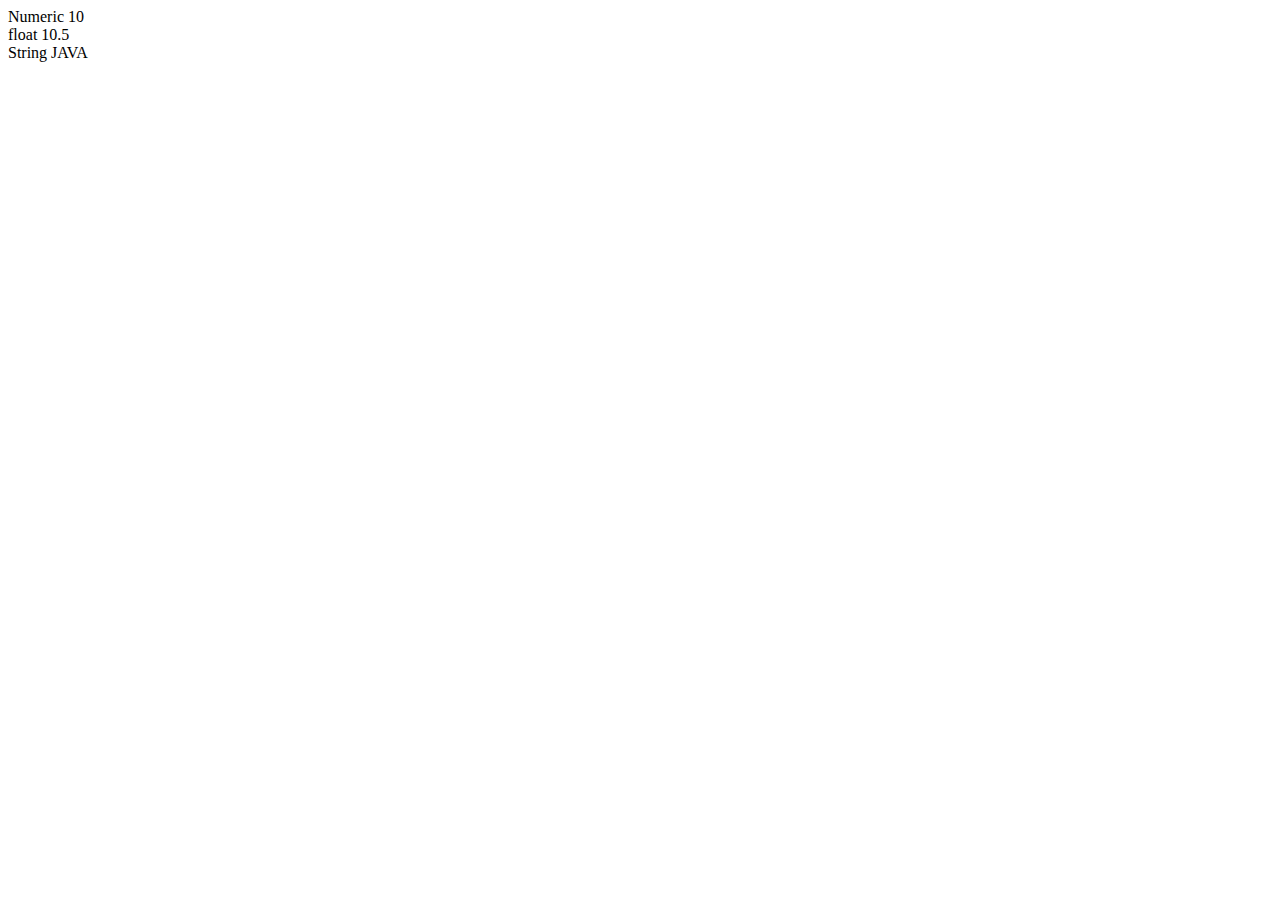
<file: Week-11/task1.html>
<!DOCTYPE html>
<html>
<head>
	<title>JaVa Task</title>
</head>
<body>
<script type="text/javascript">
	var num1 = 10;
	var num2 = 10.5;
	var string = "JAVA";
	document.write("Numeric " + num1);
	document.write("<br/>float " + num2);
	document.write("<br/>String "+ string );
</script>
</body>
</html>
</file>
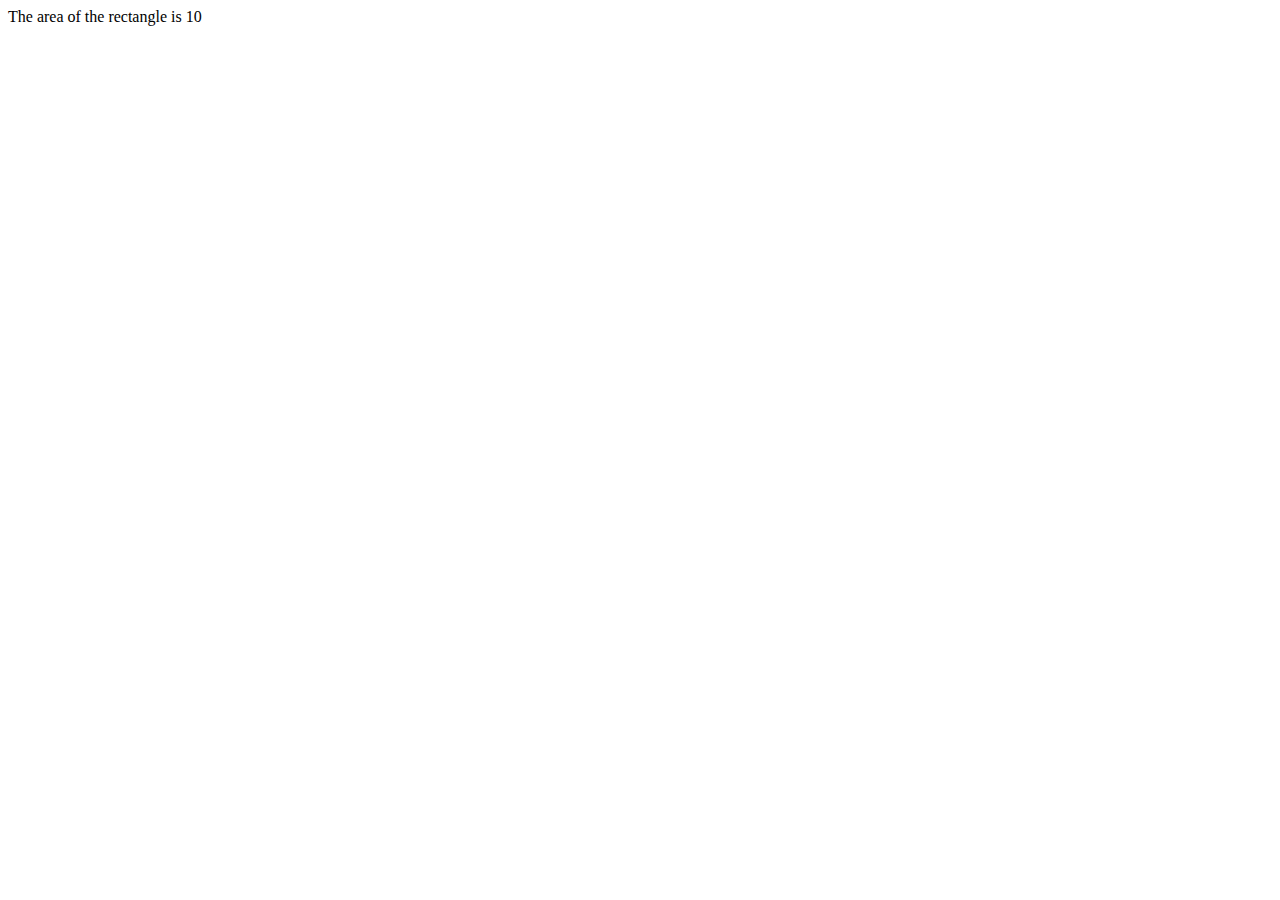
<file: Week-11/task10.html>
<html>
<head>
<title>task10</title>
<script>
function f1(n1,n2)
{
  var area = n1*n2;
  return area;
}
</script>
</head>
<body>
  <script>
  var areaa = f1(2,5)
  document.write("The area of the rectangle is "+ areaa);
</script>
</body>
</html>
</file>
<file: WebsiteSujan/css/style.css>
*{
	margin: 0;
	padding: 0;
	box-sizing: border-box;
	font-family: Century Gothic;

}



.container{
	width: 100%;
	height: auto;
	background-color: #fff;
}

.main{
	max-width: 1200px;
	margin: 0 auto;
	
}

nav{
	width: 100%;
	height: 100px;
	background-color: #fff;
	font-weight: bold;
}

nav ul{
	float: right;
	list-style-type: none;
	margin-top: 25px; 
	
}

nav ul li{
	display: inline-block;
}



nav ul li a{
	text-decoration: none;
	color: #b216d9;
	line-height: 100px;
	padding: 5px 20px;
	border: 1px solid #fff;
	font-size: 13px;
	letter-spacing: 0.5px;
	font-weight: bold;
	transition: 0.6s ease;
}

nav ul li a:hover{
	background-color: #d95c14;
	color: #000;
}

nav ul li.active a{
	background-color: #d95c14;
	color: #000;
}

.logo{
	float: left;
	line-height: 25px;
}

.logo img{
	float: left;
	width: 150px;
	height: auto;
}

.slider{
	width: 100%;
	height: 630px;
	background-image: url(../images/1.jpg);
	background-size: cover;
	background-position: center;
	display: flex;
	align-items: center;

}

.slider .title{
	width: 40%;
	height: auto;
	position: absolute;
	left: 18.5%;

}

.slider .title h1{
	font-size: 40px;
	color: #d9a116;
	line-height: 65px;
	left: 18.5%;
	text-align: left;
}

.slider .title h1 span{
	color: #01d7a7;
}

.slider .title p{
	font-size: 18px;
	color: #fff;
	line-height: 1.5;
	margin-top: 15px;
	padding-right: 20px;
}

.slider .title .btn{
	color: #fff;
	background-color: #01d7a7;
	border-radius: 3px;
	padding: 16px 36px;
	text-align: center;
	letter-spacing: 0.5px;
	text-decoration: none;
	margin-right: 10px;
	line-height: 26px;
	display: inline-block;
	font-size: 16px;
	margin-top: 15px;
	transition: 0.3s all;
}

.slider .title .btn:hover{
	background-color: #272727;
}


	

	.gallery{
		border:1px solid #ccc;
	}

	.gallery img{
		width: 100%;
		

	}

	.des{
		padding: 15px;
		text-align: center;
		font-weight: bold;
	}

	.responsive{
		padding: 0 6px;
		float: left;
		width: 25%;

	}

	@media only screen and (max-width: 700px){
		.responsive{
			width: 50%;
			margin: 6px 0;
		}
	}

	@media only screen and (max-width: 500px){
		.responsive{
			width: 100%;
			
		}
	}

	.image3
{
  
  background-position: left;
  background-repeat: no-repeat;
  width: 100%;
  margin: auto;
  text-align: center;
  
}

h1
{
  text-align: center;
  text-decoration: none;
  color: #186c7a ;
}

.navi{
	width: 100%;
	height: 100px;
	background-color: #fff;
}

.navi ul{
	float: right;
	list-style-type: none;
	margin-top: 25px;
}

.navi ul li{
	display: inline-block;
	list-style-type: none;

}

.navi ul li a{
	text-decoration: none;
	color: #272727;
	line-height: 100px;
	padding: 35px 10px;
	font-size: 13px;
	letter-spacing: 0.5px;
}

h2{
	margin: 10px;
}

h3{
	margin: 10px;
	color: #19497d;
	text-align: center;
}

.cybertext{
	font-weight: bold;
	font-size: 25px;
	color: #229c9c;
	text-align: center;
}

.text{
	font-family: Arial, sans-serif;
	color: #193140;

}

.bg{
	background-image: url("../images/13.jpg");
	

}

.editvideo{
	text-align: center;
	
}

.body{
	margin: 0;
	padding: 0;
	background:url(../images/bg.jpg);
	background-size: auto;
	background-position: center;

}

.contact-form{
	width: 85%;
	max-width: 600px;
	background:#f1f1f1;
	position: absolute;
	top: 75%;
	left: 50%;
	transform: translate(-50%,-50%);
	padding: 30px 40px;
	box-sizing: border-box;
	border-radius: 8px;
	text-align: center;
	box-shadow: 0 0 20px #000000b3;
	font-family: "Montserrat",sans-serif;

}

.contact-form h1{
	margin-top: 0;
	font-weight: 200;

}

.txtb{
	border: 1px solid gray;
	margin: 8px 0;
	padding: 12px 18px;
	border-radius: 8px;
}

.txtb label{
	display: block;
	text-align: left;
	color: #333;
	text-transform: uppercase;
	font-size: 14px;
}

.txtb input,.txtb textarea{
	width: 100%;
	border: none;
	background: none;
	outline: none;
	font-size: 18px;
	margin-top: 6px;
}

.bttn{
	display: inline-block;
	background: #9b59b6;
	padding: 14px 0;
	color: white;
	text-transform: uppercase;
	cursor: pointer;
	margin-top: 8px;
	width: 100%;
}

.footer
{
  background-color: #329da8 ;
  text-align: center;
  color: white;
  padding: 2px;
  
  
}
.footer a{

  font-size: 20px;
  font-family: broadway, sans-serif;
  text-decoration: none;
  color: white;
}

.carousel-container{
	width: 60%;
	margin: auto;
	border: 5px solid	black;
	overflow: hidden;
	position: relative;
}

.carousel-slide{
	display: flex;
	width: 100%;
	height: 500px;
}

#previousBtn{
	position: absolute;
	top:	50%;
	z-index: 10;
	left: 5%;
	font-size: 30px;
	color: white;
	opacity: 0.5;
	cursor: pointer;

}

.foot{
	position: absolute;
	bottom: -270px;
	width: 100%;
	left: 0px;
	

}

.foot1{
	bottom: 100px;
}
</file>
<file: Week- 9/css/style.css>
body{font-family: Verdana, Arial, Helvetica, sans-serif; font-size: 12px;
	background-color: #CCFFFF ; }
h1 {
	font-size: 14px; font-variant: small-caps; color: #FF0000;
	background-color: #00FF00;
	position: absolute;
	top: 0px;
	left: 0px;
	z-index: 2;
}
 p:first-letter { 
 	font-size: 200%; 
 }
.income { 
	background-color: #CCCCCC; 
} 
.expenses{ 
	background-color: #FF0000; 
}
.profit{ 
	background-color: #FFFF00;
}
#budgetsummary{ 
	background-color: #FFFFFF; border: dotted; 
	padding: 20px;
	width: 500px;
	position: absolute;
	bottom: 0px;
	top: 0px;
	z-index: 1
}
</file>
<file: Week -10/style.css>
body{
 background:#00BFFF;
}
.col1{
  width:200px;height:40px;background-color:#fff;
border-style:double;
position:relative;left:200px;top:40px;}
.col2{
  width:200px;height:40px;background-color:#fff;
border-style:double;
position:relative;;left:403px;top:-2px;}

.col3{
  width:200px;height: 40px; background-color: #fff;
  border-style: double;
  position: relative; left: 605px; top: -45px;
}
.blue{
  width:202px;height:250px;background-color:blue;
border-style:double;
position:relative;left:199px;top:-45px;
color: #fff;
}
p{
  padding-top: 10px;
  padding-left: 10px;
}
.ol{
  list-style: decimal;
  padding-left:20px;
  padding-top: 10px;
}
.yellow {width:200px;height:50px;background-color:yellow;
border-style:double;
position:relative;left:403px;top:-300px;
text-align: right;
}
.red {width:200px;height:50px;background-color:red;
border-style:double;
position:relative;;left:605px;top:-353px;
text-align:center;
}
.green {width:400px;height:200px;background-color:green;
border-style:double;
position:relative;left:404px;top:-352px;}

#container{
  width: 1398px;
  height: 700px;
  margin: auto;
}
.header
{
  font-family: Verdana, sans-serif;
  background-color: #ccaa66;
  height: 80px;
  border-style: solid;
  font-weight: bold;
  font-size: 30px;
  text-align: center;
  padding-top: 30px;

}
.navi
{
  font-family: Verdana, sans-serif;
  background-color: #E8D882;
  width: 200px;
  height: 223px;
  padding: 20px;
  border-left: solid;
}
a{
  text-decoration: none;
}
a:active{color: red;}
a:visited{color: purple;}
a:link{color: blue;}
.bd
{
  font-family: Verdana;
  background: #f1e8b0;
  width: 1133.5px;
  position:relative;
  padding-top: 20px;
  padding-left: 20px;
  top: -263px;
  left: 242px;
  border-right: solid;
  background-image: url('abc.jpg');
  background-size: 160px;
  background-repeat: no-repeat;
  background-position: right;
  background-position: 390px 80px;
}
.footer
{
  font-family: Verdana;
  font-style: italic;
  font-size: 14;
  background-color: #ccaa66;
  height: 80px;
  border-style: solid;
  text-align: center;
  top: -262px;
  position: relative;
  padding-top: 30px;
}
</file>
<file: Week -10/task3.css>
.logo{
  background-image: url('c.jpg');
  background-repeat: no-repeat;
  background-position: left;
  position: relative;
  margin-left: 10px;
  margin-top: 20px;
}
.navi1
{
  border-style: solid;
  left: 2000px;
  top:20px;
  position: fixed;
  font-size: 30px;
}
.navi2
{
  border-style: solid;
  left: 2080px;
  top:20px;
  position: fixed;
  font-size: 30px;
}
.navi3
{
  border-style: solid;
  left: 2210px;
  top:20px;
  position: fixedx;
  font-size: 30px;
}
.navi4
{
  border-style: solid;
  left: 2400px;
  top:20px;
  position: absolute;
  font-size: 30px;
}
</file>
